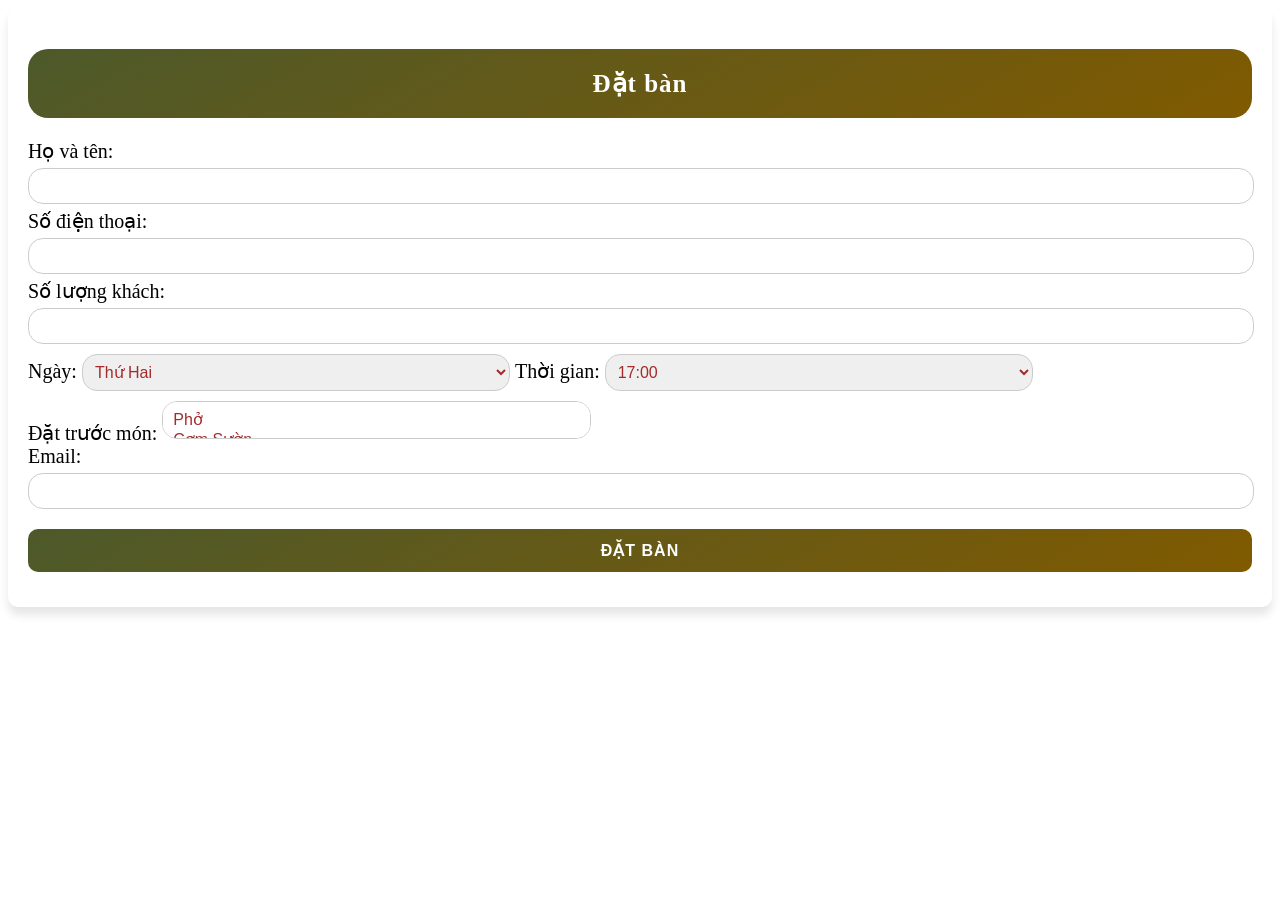
<file: baitap.html>
<!DOCTYPE html>
<html lang="en">
<head>
    <meta charset="UTF-8">
    <meta name="viewport" content="width=device-width, initial-scale=1.0">
    <title>Đặt bàn</title>
    <style>
        form{
            background:white;
            padding: 20px;
            border-radius: 10px;
            box-shadow: 0px 8px 10px rgba(0,0,0,0.1);
            max-width: auto;
        }
        body{
            font-size: 20px;
        }
        h2{
            background: linear-gradient(150deg,#4d592b,rgb(128, 90, 0));
            color: #fff;
            text-align: center;
            padding:20px;
            border-radius:20px;
            font-size: 25px;
            font-weight: bold;
            letter-spacing: 1px;
        }
        input{
            width: 100%;
            padding: 8px 0;
            margin: 5px 0;
            color: brown;
            font-size: 16px;
            border: 1px solid #ccc;
            border-radius: 15px;
        }
        .submit{
            text-align: center;
            margin: 15px 0px;
         }
        select{
            width: 35%;
            padding: 8px;
            margin: 5px 0;
            color: brown;
            font-size: 16px;
            border: 1px solid #ccc;
            border-radius: 15px;
        }
        input[type="submit"] {
            background: linear-gradient(150deg,#4d592b,rgb(128, 90, 0));
            color: white;
            border: none;
            padding: 12px 40px;
            border-radius: 10px;
            font-size: 16px;
            font-weight: bold;
            cursor: pointer;
            transition: all 0.3s ease;
            text-transform: uppercase;
            letter-spacing: 1px;
        }
         input[type="submit"]:hover {
            transform: translateY(-2px);
            background:linear-gradient(150deg,rgb(128, 90, 0),#4d592b);
            box-shadow: 0 10px 25px rgba(101, 91, 31, 0.4);
        }
        input[type="submit"]:active {
            transform: translateY(0);
        }
    </style>
</head>
<body>
    <form action="" method="" class="form" onsubmit="closeModal(event)">
        <h2>Đặt bàn</h2>
        <label>Họ và tên: </label>
        <input type="text" id="hoTen"><br>
        <label>Số điện thoại: </label>
        <input type="number" id="sdt"><br>
        <label>Số lượng khách: </label>
        <input type="number" id="soLuong"><br>
        Ngày: <select>
            <option>Thứ Hai</option>
            <option>Thứ Ba</option>
            <option>Thứ Tư</option>
            <option>Thứ Năm</option>
            <option>Thứ Sáu</option>
        </select>
        Thời gian: <select> 
            <option>17:00</option>
            <option>18:00</option>
            <option>19:00</option>
            <option>20:00</option>
        </select><br>
        Đặt trước món: <select size=1 multiple>
                <div>
                    <option>Phở</option>
                    <option>Cơm Sườn</option>
                    <option>Bánh Mì</option>
                </div>
                <div>
                    <option>Cá Kho Tộ</option>
                    <option>Canh Cua</option>
                    <option>Bún Bò</option>
                </div>
                <div>
                    <option>Bánh Flan</option>
                    <option>Bánh Kem</option>
                    <option>Chè</option>
                </div>
        </select><br>
        <label>Email: </label>
        <input type="email" id="email"><br>
        <input type="submit" value="Đặt bàn" class="submit">
    </form>
</body>
<script>
    function closeModal(e) {
        e.preventDefault();
        window.parent.document.getElementById("bookingModal").style.display = "none";
    }
</script>

</html>
</file>
